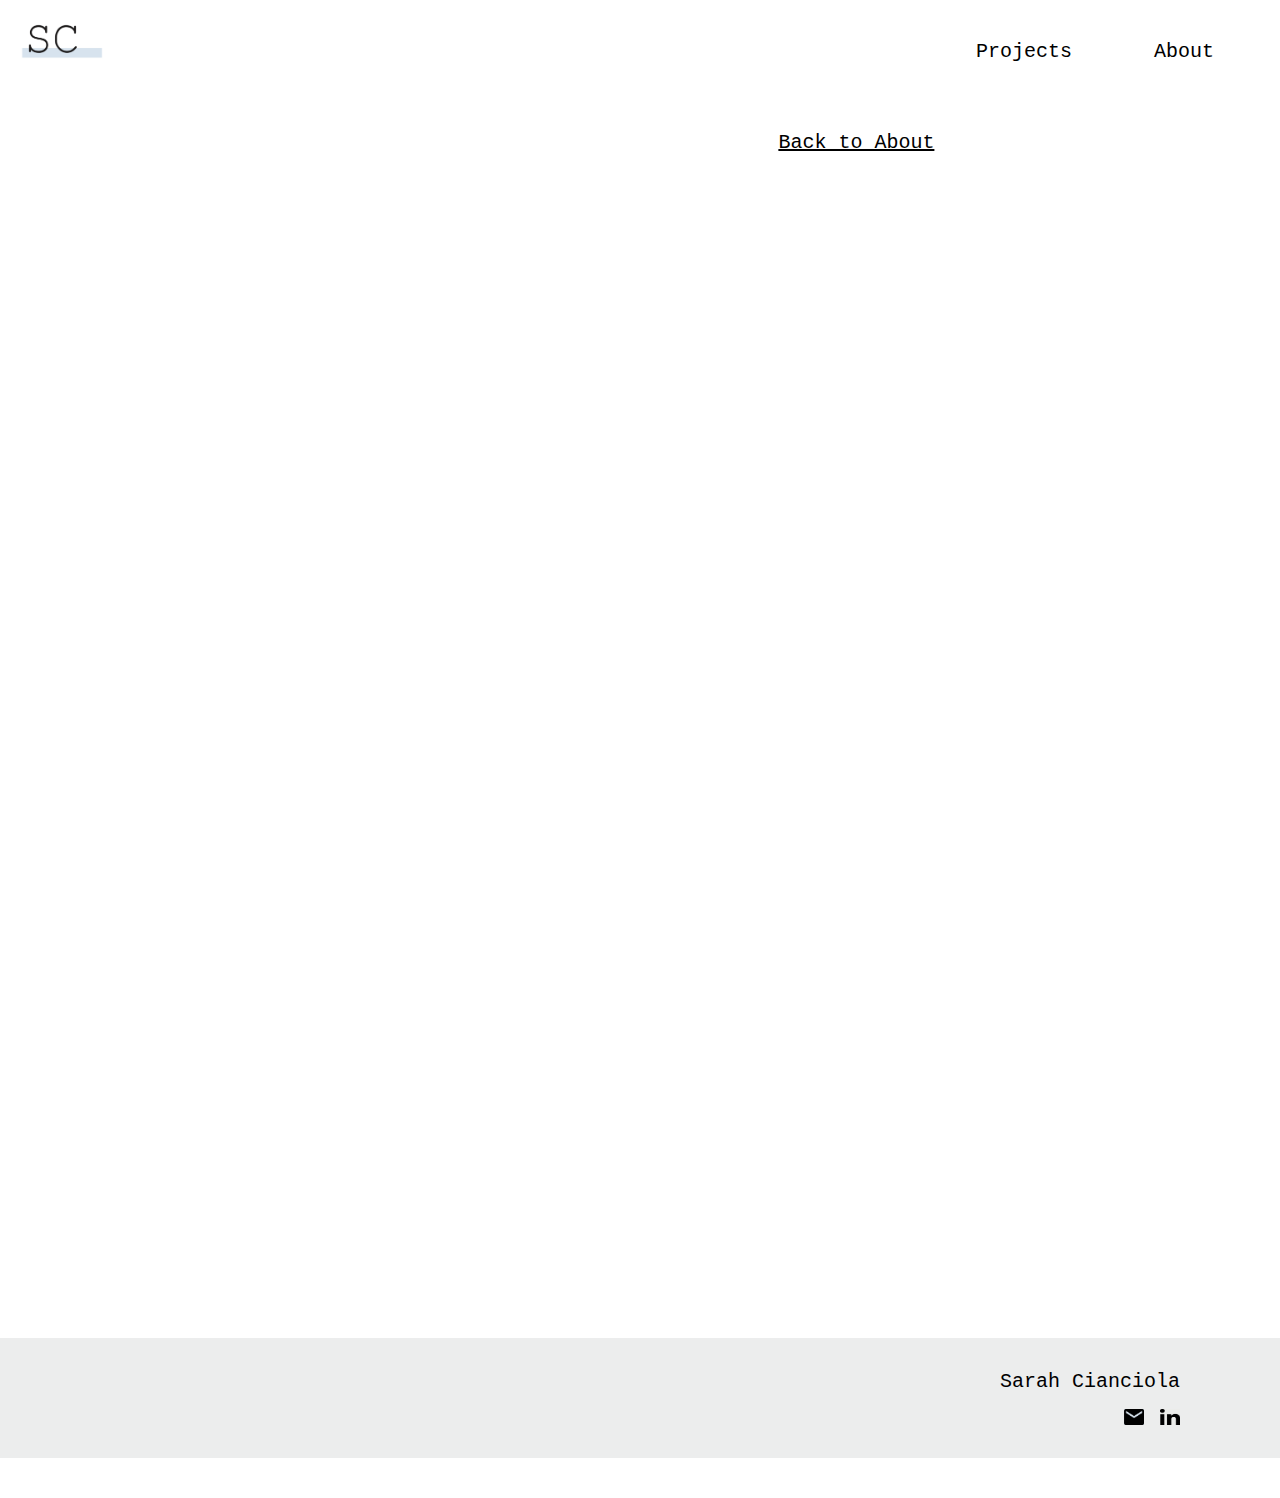
<file: email.html>
<!DOCTYPE html>
<html lang="en">
  <!-- Document Properties -->
  <head>
    <link rel="stylesheet" href="Portfolio.css" />
    <script src="Portfolio.js" defer></script>
    <title>SarahCianciola.com</title>
  </head>

  <div>
    <a
      href="./index.html"
      class="logo"
      style="width: 20%; float: left; height: 40px; max-height: 40px;"
    >
      <img
        src="./PortfolioAssets/Brand/Logo.png"
        alt="Home"
        style="width: 40%;"
      />
    </a>
  </div>
  <div style="height: 40px; width: 55%; float: left;"></div>
  <div class="dropdown" style="width: 10%; float: left;">
    <a href="Projects.html" style="color: #000; text-decoration: none;">
      <button
        class="dropbtn"
        style="width: 100%; text-align: left; margin-left: 10px;"
      >
        Projects
      </button>
    </a>
    <div class="dropdown-content">
      <a href="./Practicum.html">Supercomputer Researcher</a>
      <a href="./CarInfo.html">CVS Infotainment System</a>
      <a href="./Jobs4Interns.html">Jobs 4 Interns</a>
    </div>
  </div>
  <div class="dropdown">
    <button class="dropbtn" style="width: 15%; float: left;">
      <a
        href="./About.html"
        style="color: #000; text-decoration: none; width: 100%;"
      >
        About
      </a>
    </button>
  </div>
  <span style="clear: both;"></span>

  <body>
    <div
      class="Projects"
      style="clear: both; margin-top: 50px; margin-right: 27%;"
    >
      <div class="grow">
        <h2>
          <a href="./About.html" style="color: #000; text-decoration: none;">
            <u>Back to About</u>
          </a>
        </h2>
      </div>
    </div>

    <br />
    <br />
    <br />
    <br />
    <br />
    <br />
    <br />
    <br />

    <div class="contactform">
      <iframe
        src="https://docs.google.com/forms/d/e/1FAIpQLSeXiWqPsy8rpDO6EmZ9j02QR8sqrtXhztSxk0Il51_zxKC5EQ/viewform?usp=sf_link"
        width="800"
        height="1000"
        frameborder="0"
        marginheight="0"
        marginwidth="0"
      >
        Loading…
      </iframe>
    </div>
  </body>

  <div class="footer">
    <div class="footertext" style="float: right;">
      <h2>Sarah Cianciola</h2>

      <a href="https://www.linkedin.com/in/sarah-cianciola-84884720a/">
        <img
          src="./PortfolioAssets/About/FooterLinkedIn.png"
          style="width: 20px; float: right; margin-left: 1em;"
        />
      </a>
      <a href="./email.html">
        <img
          src="./PortfolioAssets/About/FooterEmail.png"
          style="width: 20px; float: right;"
        />
      </a>
    </div>
  </div>
</html>
</file>
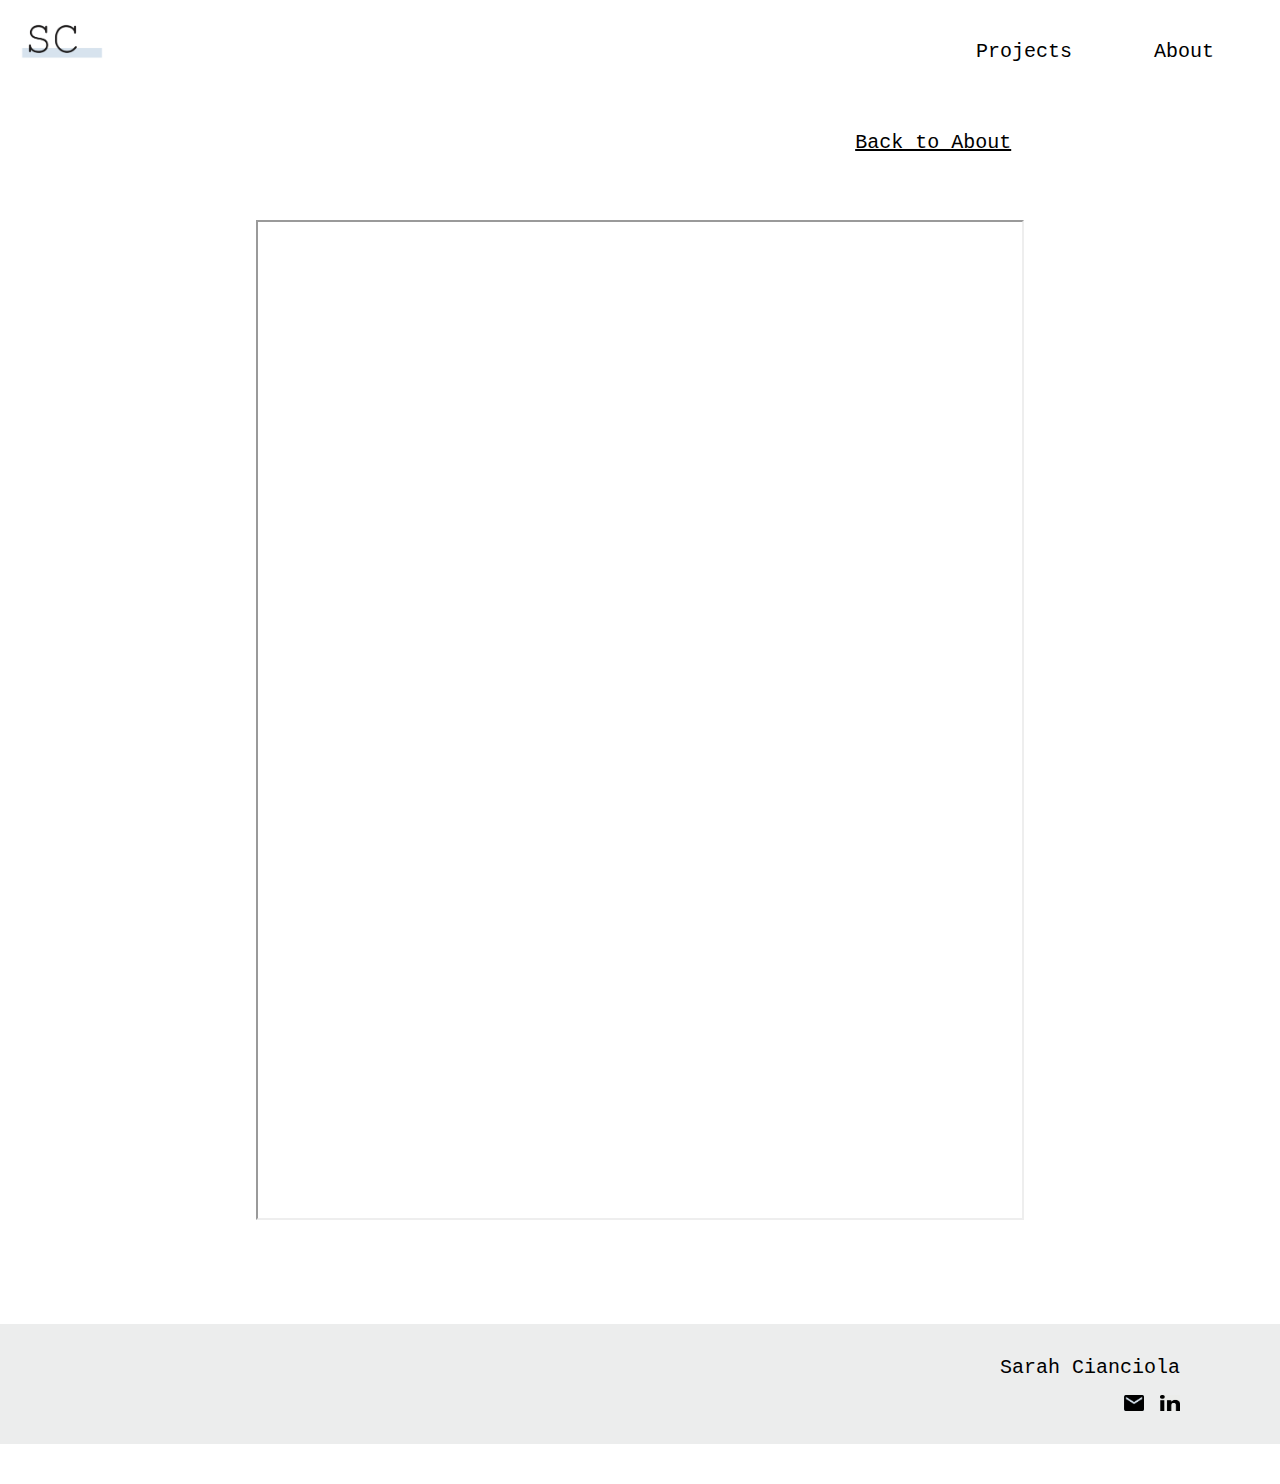
<file: Resume.html>
<!DOCTYPE html>
<html lang="en">
  <!-- Document Properties -->
  <head>
    <link rel="stylesheet" href="Portfolio.css" />
    <script src="Portfolio.js" defer></script>
    <title>SarahCianciola.com</title>
  </head>

  <div>
    <a
      href="./index.html"
      class="logo"
      style="width: 20%; float: left; height: 40px; max-height: 40px;"
    >
      <img
        src="./PortfolioAssets/Brand/Logo.png"
        alt="Home"
        style="width: 40%;"
      />
    </a>
  </div>
  <div style="height: 40px; width: 55%; float: left;"></div>
  <div class="dropdown" style="width: 10%; float: left;">
    <a href="Projects.html" style="color: #000; text-decoration: none;">
      <button
        class="dropbtn"
        style="width: 100%; text-align: left; margin-left: 10px;"
      >
        Projects
      </button>
    </a>
    <div class="dropdown-content">
      <a href="./Practicum.html">Supercomputer Researcher</a>
      <a href="./CarInfo.html">CVS Infotainment System</a>
      <a href="./Jobs4Interns.html">Jobs 4 Interns</a>
    </div>
  </div>
  <div class="dropdown">
    <button class="dropbtn" style="width: 15%; float: left;">
      <a
        href="./About.html"
        style="color: #000; text-decoration: none; width: 100%;"
      >
        About
      </a>
    </button>
  </div>
  <span style="clear: both;"></span>

  <body>
    <div>
      <div
        class="Projects"
        style="clear: both; margin-top: 50px; margin-right: 21%;"
      >
        <div class="grow">
          <h2>
            <a href="./About.html" style="color: #000; text-decoration: none;">
              <u>Back to About</u>
            </a>
          </h2>
        </div>
      </div>

      <iframe
        class="resume"
        style="margin-top: 50px;"
        src="./PortfolioAssets/About/Sarah_Cianciola_Resume copy.pdf"
      ></iframe>
    </div>

    <div class="footer">
      <div class="footertext" style="float: right;">
        <h2>Sarah Cianciola</h2>

        <a href="https://www.linkedin.com/in/sarah-cianciola-84884720a/">
          <img
            src="./PortfolioAssets/About/FooterLinkedIn.png"
            style="width: 20px; float: right; margin-left: 1em;"
          />
        </a>
        <a href="./email.html">
          <img
            src="./PortfolioAssets/About/FooterEmail.png"
            style="width: 20px; float: right;"
          />
        </a>
      </div>
    </div>
  </body>
</html>
</file>
<file: Portfolio.css>
.topnav {
  background-color: #fff;
  overflow: hidden;
  margin-top: 30px;
  text-align: center;
}

/* Align Logo left */
.navbar-brand {
  text-align: left;
  color: #000;
}
/* Alpha Logo */
.logo {
  display: block;
  float: left;
  padding: 15px;
}

.topnav-right {
  float: right;
  margin-top: 30px;
  margin-right: 100px;
  font-family: 'Courier New', Courier, monospace;
  color: #000;
  font-size: 25px;
}

/* Text */
h1 {
  color: #000;
  font-family: 'Courier New', Courier, monospace;
  font-size: 20px;
}
h2 {
  color: #000;
  font-family: 'Courier New', Courier, monospace;
  font-size: 20px;
  font-weight: normal;
}
h3 {
  color: #000;
  font-family: 'Avenir', sans-serif;
  font-size: 15px;
  font-weight: normal;
}
h4 {
  color: #000;
  font-family: 'Avenir', sans-serif;
  font-size: 15px;
}

h5 {
  color: #000;
  font-family: 'Courier New', Courier, monospace;
  font-size: 30px;
  font-weight: normal;
}

h6 {
  color: #000;
  font-family: 'Courier New', Courier, monospace;
  font-size: 15px;
  font-weight: normal;
}


@font-face {
  font-family: 'Avenir Reg';
  src: url('AvenirLTStd-Book.otf/avenir_ff');
}
div {
  font-family: 'Avenir', sans-serif;
}

@font-face {
  font-family: 'Avenir';
  src: url('AvenirLTStd-Black.otf/avenir_ff');
}
div {
  font-family: 'AvenirReg', sans-serif;
}

.navbar-brand {
  text-align: left;
}
/* Alpha Logo */
.logo {
  display: block;
  float: left;
}

.profile-pic {
  float: left;
  margin-top: 100px;
  margin-left: 100px;
  margin-right: 80px;
}

.profile-text {
  margin-right: 100px;
  margin-top: 100px;
}

.Projects {
  float: right;
  margin-top: 150px;
  margin-right: 300px;
}

.Learnmore {
  font-family: 'Courier New', Courier, monospace;
}

.footer {
  width: 100%;
  height: 120px;
  margin-top: 100px;
  margin-bottom: 40px;
  background-color: #eceded;
}

.footertext {
  margin-right: 100px;
  margin-top: 15px;
}

.resume {
  width: 60%;
  height: 1000px;
  margin-left: 20%;
  margin-right: 20%;
}

.casestudyheading {
  margin-left: 50px;
  text-decoration: none;
}

.casestudy1 {
  float: center;
}

* {
  box-sizing: border-box;
}

/* Create two equal columns that floats next to each other */
.column {
  min-width: 35%;
  max-width: 35%;
  padding: 10px;
}
.row {
  min-width: 100%;
  width: 100%;
}

.column3 {
  margin-top: 0em;
  min-width: 45%;
  padding-right: 300px;
  display: table;
}

/* Clear floats after the columns */
.row:after {
  content: '';
  display: table;
  clear: both;
}

.center {
  display: block;
  margin-left: auto;
  margin-right: auto;
  /* width: 50%; */
}

/* Create four equal columns that floats next to each other */
.column2 {
  float: left;
  min-width: 25%;
  max-width: 25%;
  padding: 10px;
  /* height: 300px; Should be removed. Only for demonstration */
}

/* Clear floats after the columns */
.row2:after {
  content: '';
  display: block;
  clear: both;
}

.row2 {
  min-width: 100%;
  width: 100%;
  display: inline-block;
}

.column3 {
  min-width: 50%;
  max-width: 50%;
  padding: 10px;
}

.project-center {
  width: 100%;
}

.accent-underline {
  background-image: linear-gradient(180deg, white 50%, #eceded 50%);
  background-size: 100% 100%;
  display: inline-block;
  padding-right: 0.5em;
  padding-left: 0.15em;
}

.accent-indent-underline {
  background-image: linear-gradient(180deg, white 50%, #eceded 50%);
  background-size: 100% 100%;
  display: inline-block;
  padding-right: 0.5em;
  padding-left: 0.15em;
  margin-left: 1.5em;
}

.parent {
  /* overflow: hidden; */
  width: 55vw;
  margin-left: 20vw;
  margin-right: 35vw;
}

.sub-parent {
  padding-left: 2.5em;
}

span.clear {
  clear: left;
  display: block;
}

.full-width {
  width: 100%;
  height: auto;
  margin-left: 0;
  margin-right: 0;
}

.project-title {
  position: relative;
  margin-top: 20px;
  margin-left: 35%;
  background-image: linear-gradient(180deg, white 45%, #eceded 45%);
  background-size: 100% 100%;
  background-position: left;
  text-align: left;
  padding-right: 0.5em;
  padding-left: 10em;
  padding-bottom: 0.15em;
  font-size: 32px;
}

.site-heading-bg {
  background-position: left;
  position: relative;
  background-image: linear-gradient(180deg, white 50%, #eceded 50%);
  background-size: 100% 100%;
  padding-right: 0.5em;
  padding-left: 4.25em;
  /* padding-bottom: 0.15em; */
  margin-top: 20px;
  margin-left: 35%;
}

.site-heading {
  /* background-image: linear-gradient(180deg, white 45%, #d9e3ed 45%); */
  text-align: left;
  font-size: 32px;
  animation: typing 3.5s steps(40, end);
  overflow: hidden;
  white-space: nowrap;
}

/* The typing effect */
@keyframes typing {
  from {
    width: 0;
  }
  to {
    width: 100%;
  }
}

.column3 {
  float: left;
  width: 50%;
  padding: 10px;
}

/* Clear floats after the columns */
.row3:after {
  content: '';
  display: table;
  clear: both;
}

#myBtn {
  font-family: 'Courier New', Courier, monospace;
  display: none; /* Hidden by default */
  padding-bottom: 20px; /* Place the button at the bottom of the page */
  padding-right: 30px; /* Place the button 30px from the right */
  z-index: 99; /* Make sure it does not overlap */
  border: none; /* Remove borders */
  outline: none; /* Remove outline */
  color: #000; /* Text color */
  cursor: pointer; /* Add a mouse pointer on hover */
  padding: 15px; /* Some padding */
  border-radius: 3px; /* Rounded corners */
  font-size: 20px; /* Increase font size */
  background-color: transparent; /* Add a dark-grey background on hover */
  float: right;
  bottom: 0;
  position: -webkit-sticky;
  position: sticky;
}

#myBtn:hover {
  transform: scale(1.1);
}

.grow {
  transition: all 0.2s ease-in-out;
}

.grow:hover {
  transform: scale(1.1);
}

.dropbtn {
  color: #000;
  padding-top: 40px;
  /* padding-right: 10px; */
  font-size: 20px;
  border: none;
  background-color: #fff;
  font-family: 'Courier New', Courier, monospace;
  text-decoration: none;
}

.dropdown {
  position: relative;
  /* display: inline-block; */
  /* padding-right: 10em; */
  text-decoration: none;
}

.dropdown-content {
  display: none;
  position: absolute;
  background-color: #f1f1f1;
  min-width: 160px;
  box-shadow: 0px 8px 16px 0px rgba(0, 0, 0, 0.2);
  z-index: 1;
  font-family: 'Avenir', sans-serif;
  text-decoration: none;
}

.dropdown-content a {
  color: black;
  padding: 12px 16px;
  text-decoration: none;
  display: block;
}

.dropdown-content a:hover {
  background-color: #ddd;
}

.dropdown:hover .dropdown-content {
  display: block;
}

.dropdown:hover .dropbtn {
  background-color: #fff;
}

.dropdown-content a:hover {
  background-color: #ddd;
}

.dropdown:hover .dropdown-content {
  display: block;
}

.dropdown:hover .dropbtn {
  transform: scale(1.1);
  text-decoration: underline;
}

.chapters {
  float: right;
  margin-right: 2vw;
  width: 15vw;
  padding-top: 60px;
}

div.sticky {
  position: -webkit-sticky;
  position: sticky;
  top: 0;
}

.contactform {
  padding-top: 5em;
  padding-left: 25%;
}

.grow2 {
  transition: all 0.2s ease-in-out;
  font-family: 'Avenir', sans-serif;
}

.grow2:hover {
  transform: scale(1.1);
  text-decoration: underline;
  color: #000;
}

div.gallery {
  margin: 20px;
  border: 2px solid #000;
  float: left;
  width: 180px;
}

div.gallery:hover {
  border: 3px solid #000;
}

div.gallery img {
  width: 100%;
  height: 200px;
}

div.desc {
  padding: 15px;
  text-align: center;
  font-family: 'Courier New', Courier, monospace;
}

.aboutmeimages {
  width: 300px;
}

.active {
  font-weight: bold;
  color: black;
}

.nonactive {
  font-weight: normal;
  color: #000;
}

.center2 {
  display: block;
  margin-left: auto;
  margin-right: auto;
  width: 100%;
}

/* For modal content */
.myImg {
  border-radius: 5px;
  cursor: pointer;
  transition: 0.3s;
}

.myImg:hover,
.myImgHeader:hover {
  opacity: 0.5;
}

/* The Modal (background) */
.modal {
  display: none; /* Hidden by default */
  position: fixed; /* Stay in place */
  z-index: 1; /* Sit on top */
  padding-top: 100px; /* Location of the box */
  left: 0;
  top: 0;
  width: 100%; /* Full width */
  height: 100%; /* Full height */
  overflow: auto; /* Enable scroll if needed */
  background-color: rgb(0, 0, 0); /* Fallback color */
  background-color: rgba(0, 0, 0, 0.3); /* Black w/ opacity */
}

/* Modal Content (image) */
.modal-content {
  margin: auto;
  display: block;
  max-width: 80%;
  max-height: 90%;
  /* max-width: 700px; */
}

/* Caption of Modal Image */
#caption {
  margin: auto;
  display: block;
  width: 80%;
  max-width: 700px;
  text-align: center;
  color: #ccc;
  padding: 10px 0;
  height: 150px;
}

/* Add Animation */
.modal-content,
#caption {
  -webkit-animation-name: zoom;
  -webkit-animation-duration: 0.6s;
  animation-name: zoom;
  animation-duration: 0.6s;
}

@-webkit-keyframes zoom {
  from {
    -webkit-transform: scale(0);
  }
  to {
    -webkit-transform: scale(1);
  }
}

@keyframes zoom {
  from {
    transform: scale(0);
  }
  to {
    transform: scale(1);
  }
}

/* The Close Button */
.close {
  position: absolute;
  top: 15px;
  right: 35px;
  color: #f1f1f1;
  font-size: 40px;
  font-weight: bold;
  transition: 0.3s;
  font-family: 'Courier New', Courier, monospace;
}

.close:hover,
.close:focus {
  color: #bbb;
  text-decoration: none;
  cursor: pointer;
}

/* 100% Image Width on Smaller Screens */
@media only screen and (max-width: 700px) {
  .modal-content {
    width: 100%;
  }
}
/* End of modal content */

a {
  text-decoration: none;
}

body {
  font-family: Verdana, sans-serif;
  margin: 0;
}
.mySlides {
  display: none;
}
img {
  vertical-align: middle;
}

/* Slideshow container */
.slideshow-container {
  max-width: 1000px;
  position: relative;
  margin: auto;
}

/* Next & previous buttons */
.prev,
.next {
  cursor: pointer;
  position: absolute;
  top: 50%;
  width: auto;
  padding: 16px;
  margin-top: -22px;
  color: #000;
  font-weight: bold;
  font-size: 18px;
  transition: 0.6s ease;
  border-radius: 0 3px 3px 0;
  user-select: none;
}

/* Position the "next button" to the right */
.next {
  right: 0;
  border-radius: 3px 0 0 3px;
}

/* On hover, add a black background color with a little bit see-through */
.prev,
.next {
  background-color: #fff;
  text-decoration-color: #000;
}

/* Caption text */
.text {
  color: #000;
  font-size: 15px;
  padding: 8px 12px;
  position: absolute;
  bottom: 8px;
  width: 100%;
  text-align: center;
  font-family: 'Courier New', Courier, monospace;
}

/* Number text (1/3 etc) */
.numbertext {
  color: #f2f2f2;
  font-size: 12px;
  padding: 8px 12px;
  position: absolute;
  top: 0;
}

/* The dots/bullets/indicators */
.dot {
  cursor: pointer;
  height: 15px;
  width: 15px;
  margin: 0 2px;
  background-color: #bbb;
  border-radius: 50%;
  display: inline-block;
  transition: background-color 0.6s ease;
}

.active2,
.dot:hover {
  background-color: #717171;
}

/* Fading animation */
.fade {
  animation-name: fade;
  animation-duration: 1.5s;
}

@keyframes fade {
  from {
    opacity: 0.4;
  }
  to {
    opacity: 1;
  }
}

/* On smaller screens, decrease text size */
@media only screen and (max-width: 300px) {
  .prev,
  .next,
  .text {
    font-size: 11px;
  }
}

#customers {
  font-family: Arial, Helvetica, sans-serif;
  border-collapse: collapse;
  width: 100%;
}

#customers td,
#customers th {
  border: 1px solid #ddd;
  padding: 5px;
}
#customers th {
  padding-top: 12px;
  padding-bottom: 12px;
  text-align: left;

  color: #000;
}
</file>
